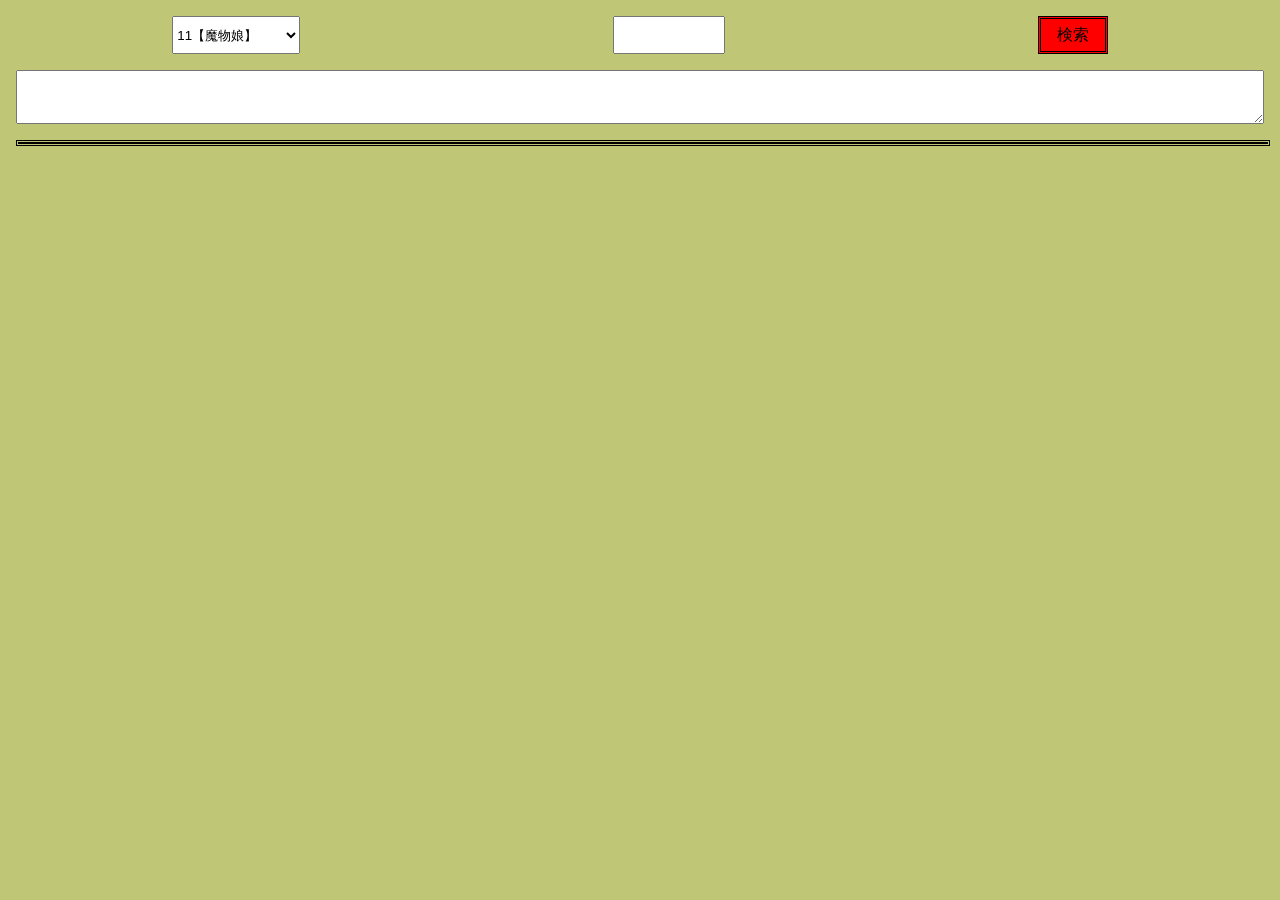
<file: search.html>
<!DOCTYPE html>
<html lang="ja">
	<head>
		<meta charset="utf-8" />
		<title>test</title>
		<link rel="icon" type="image/png" href="./res/icon.ico">
		<meta content="width=device-width,initial-scale=1,shrink-to-fit=no,viewport-fit=cover" name="viewport">
		
		<link rel="stylesheet" href="./res/main.css">
		<script src="./res/jquery-3.7.0.js"></script>
		<script src="./res/custom.js"></script>
		<script src="./res/main.js"></script>
    </head>
	
    <body class="test">
		<div>
			<section class="ERS RS">
				<div>
					<select id="TypeNum">
						<option value='11【魔物娘】'>11【魔物娘】</option>
						<option value='16【よろず】'>16【よろず】</option>
						<option value='21【東方】'>21【東方】</option>
						<option value='22【もんくえ】'>22【もんくえ】</option>
						<option value='23【遊戯王】'>23【遊戯王】</option>
						<option value='25【デレステ】'>25【デレステ】</option>
						<option value='26【シャニマス】'>26【シャニマス】</option>
						<option value='27【学マス】'>27【学マス】</option>
						<option value='29【戦記】'>29【戦記】</option>
						<option value='31【艦これ】'>31【艦これ】</option>
						<option value='32【アイギス】'>32【アイギス】</option>
						<option value='36【プリコネ】'>36【プリコネ】</option>
						<option value='41【FGO】'>41【FGO】</option>
						<option value='42【グラブル】'>42【グラブル】</option>
						<option value='51【アズレン】'>51【アズレン】</option>
						<option value='52【ブルアカ】'>52【ブルアカ】</option>
						<option value='56【原神】'>56【原神】</option>
						<option value='57【アクナイ】'>57【アクナイ】</option>
						<option value='61【FE】'>61【FE】</option>
						<option value='62【FF】'>62【FF】</option>
						<option value='63【DQ】'>63【DQ】</option>
						<option value='64【SQ】'>64【SQ】</option>
						<option value='65【ポケモン】'>65【ポケモン】</option>
						<option value='66【TO】'>66【TO】</option>
						<option value='67【QB】'>67【QB】</option>
						<option value='68【ボンガ】'>68【ボンガ】</option>
						<option value='71【MegaMan】'>71【MegaMan】</option>
						<option value='72【ねぷ】'>72【ねぷ】</option>
						<option value='73【ATLUS】'>73【ATLUS】</option>
						<option value='74【RO】'>74【RO】</option>
						<option value='81【ガンダム】'>81【ガンダム】</option>
						<option value='82【まぎか】'>82【まぎか】</option>
						<option value='83【神楽】'>83【神楽】</option>
						<option value='84【プリ】'>84【プリ】</option>
						<option value='85【まほあこ】'>85【まほあこ】</option>
						<option value='86【VP】'>86【VP】</option>
						<option value='99【その他】'>99【その他】</option>
					</select>
					<input type="text" id="SearchWord">
					<div onclick="Connect()" class="vt">検索</div>
				</div>
				<div>
					<textarea id="SS"></textarea>
				</div>
				
				<ul>
					<li class="template">
						<span>きよひー</span>
						<a href="./view.php?param=きよひー" class="vt">閲覧</a>
						<div onclick="DataSave()" class="vt">保存</div>
					</li>
				</ul>
			</section>

		<script>
			$(function() {
				view_src();
			});
		</script>
	</body>
</html>
</file>
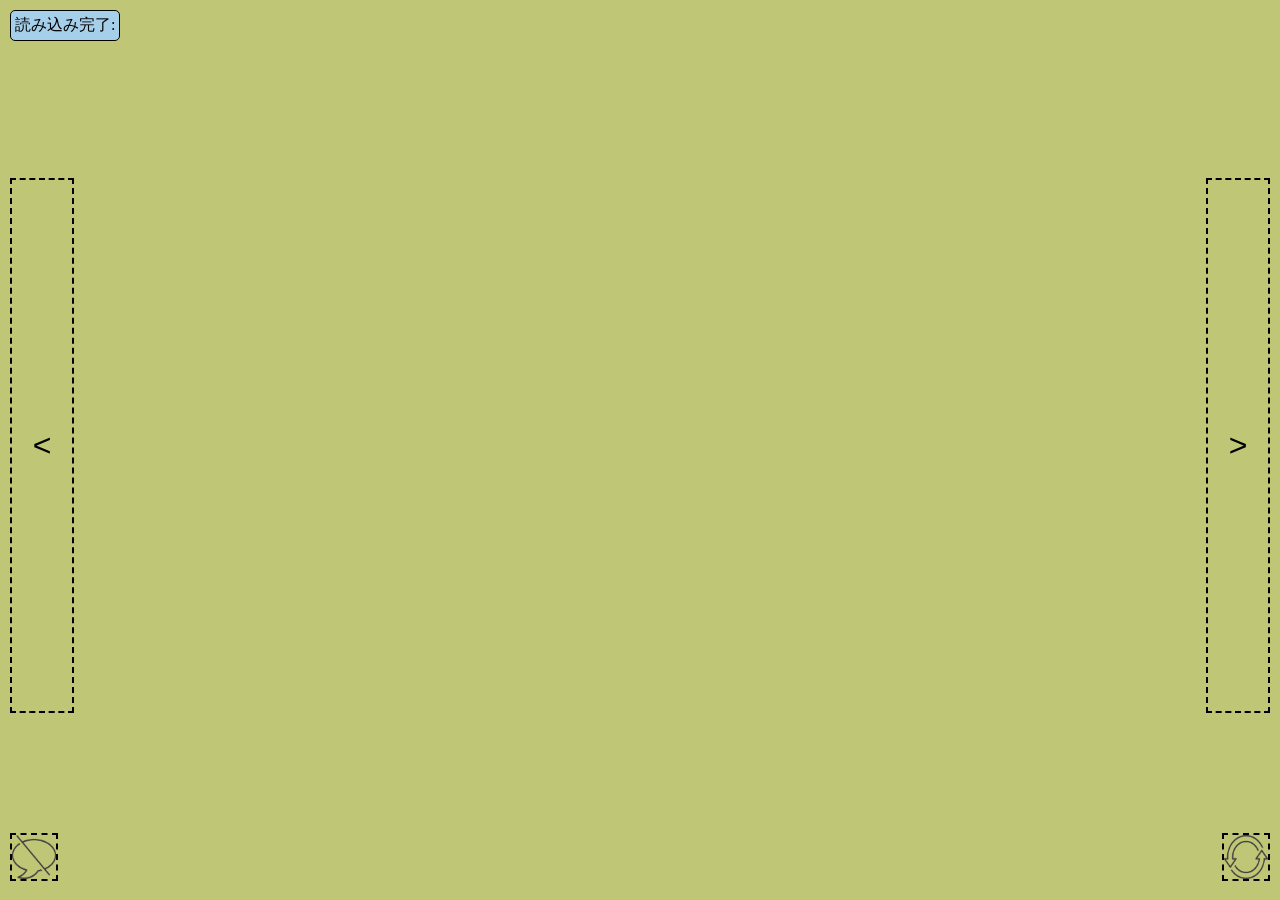
<file: view.html>
<!DOCTYPE html>
<html lang="ja">
	<head>
		<meta charset="utf-8" />
		<title>カナ止まぬ書庫</title>
		<link rel="icon" type="image/png" href="./res/icon.ico">
		<meta content="width=device-width,initial-scale=1,shrink-to-fit=no,viewport-fit=cover" name="viewport">
		
		<link rel="stylesheet" href="./res/main.css">
		<script src="./res/jquery-3.7.0.js"></script>
		<script src="./res/custom.js"></script>
		<script src="./res/main.js"></script>
    </head>
	
    <body class="test">
		<div>
			<section class="Image">
				<canvas></canvas>
				<input type="button" value="<" id="b1"></input>
				<input type="button" value=">" id="b2"></input>
				<input type="image" id="b3" class="bbs" src="./res/Btn01.png"></input>
				<input type="image" id="b4" class="bbs" src="./res/Btn02.png"></input>
				<div><span id='s1'>読み込み中</span>:<span id='s2'></span></div>
			</section>

			<script>
				$(function() {
					view_init();
				});
			</script>
		</div>
	</body>
</html>
</file>
<file: res/main.css>
@charset "UTF-8";

html,
body{
	overscroll-behavior-y: none;
}

*::-webkit-scrollbar {
	display: none;
}

body{
	margin: 0;
	background-color: #bfc676;
	height: 99dvh;
	width: 100vw;
	overflow: hidden;
	font-size: 0.6rem;
}

body > div{
	transform: rotate(90deg);
	transform-origin: top left;
}

section{
	width: calc(100% - 2rem);
	height: calc(100% - 2rem);
	padding: 1rem;
	transform: rotate(180deg);
	transform-origin: top;
	display: flex;
	overflow: hidden;
	justify-content: center;
	flex-wrap: wrap;
	align-content: flex-end;
}
input{
	padding: 0;
	margin: 0;
	box-sizing: border-box;
}
img{
	width: 100%;
	height: 100%;
}
a{
	text-decoration: none;
	color: black;
}
.vt{
	font-size: 1rem;
    display: flex;
    align-items: center;
    justify-content: center;
	border: 3px double black;
}
th, td{
	border: 1px solid black;
}
ul{
	width: 100%;
    padding: 0;
	margin: 0;
	overflow-y: scroll;
	border: 3px double black;
}
li{
	border: 1px solid black;
    display: flex;
}

.template {
	display:none!important;
}

body.test > div {
	width: 100% !important;
	height: 100% !important;
	transform: unset;
	transform-origin: unset;
}

body.test > div > section {
	transform: unset;
	transform-origin: unset;
}

section.ERS,
section.sch{
	display: grid;
    align-content: start;
    justify-content: unset;
}

/* トップですね。これ */
section.ERS > div {
	height: 4rem;
	display: flex;
	align-items: center;
}
section.ERS > div > table {
	width: 70%;
}
section.ERS th {
	background-color: #88dd88;
	font-size: 0.9rem;
}
section.ERS td {
	display: flex;
	align-items: center;
	justify-content: center;
	height: 1.5rem;
	background-color: #e3dada;
}
section.ERS td span{
	font-size: 1rem;
}
section.ERS input {
	width: 7rem;
	height:100%;
}
section.ERS td > div {
    width: 3rem;
    background-color: #cfd92e;
    margin-left: 1rem;
}
section.ERS > div > a {
	width: 30%;
    height: 3rem;
    background-color: #c07643;
    color: white;
}
section.ERS textarea {
	height: 3rem;
	width: 100%;
    margin: 1rem 0;
}
section.ERS > ul > li > a{
	width: calc(100% - 4rem);
	background-color: #00ff2e;
}
section.ERS > ul > li > div {
    width: 4rem;
    background-color: blue;
    color: white;
}

/* 検索だっつんてんだろー */
section.ERS.RS > div{
	height:unset;
	align-items:unset;
    justify-content: space-around;
}
section.ERS.RS > div > div{
    background-color: red;
    width: 4rem;
    height: 2rem;
}
section.ERS.RS li > span{
    width: calc(100% - 10rem);
    align-items: center;
    background-color: #cbd5ce;
    overflow: hidden;
    display: block;
}
section.ERS.RS li > a{
	width: 5rem;
    background-color: #00ff4e;
}
section.ERS.RS li > div{
    width: 5rem;
    background-color: #fffb89;
	color: black;
}

/* 真理の御魂 */
section.Image {
	width: 100%;
	height: 99dvh;
	padding: 0;
	position: relative;
	align-items: center;
	align-content: center;
}
section.Image div {
	z-index: 108;
	position: absolute;
	background-color: #a6cfea;
	top: 10px;
	left: 10px;
	border: 1px solid black;
	border-radius: 5px;
	padding: 0.25rem;
	transform: unset;
    font-size: 1rem;
}
section.Image input {
	position: absolute;
	background-color: transparent;
	border: 2px dashed black;
	height: 60%;
	width: 4rem;
	font-size: 2rem;
}
section.Image input.bbs {
	width: 3rem;
	height: 3rem;
	bottom: 10px;
}
section.Image input#b1 {
	left: 10px;
	z-index: 101;
}
section.Image input#b2 {
	right: 10px;
	z-index: 102;
}
section.Image input#b3 {
	right: 10px;
	z-index: 103;
}
section.Image input#b4 {
	left: 10px;
	z-index: 104;
}
section.Image.IsL div {
	top: 25px;
	left: unset;
	right: 0;
	transform: rotate(90deg);
}
section.Image.IsL canvas {
	transform: rotate(90deg);
}
section.Image.IsB input {
	border: none;
}
</file>
